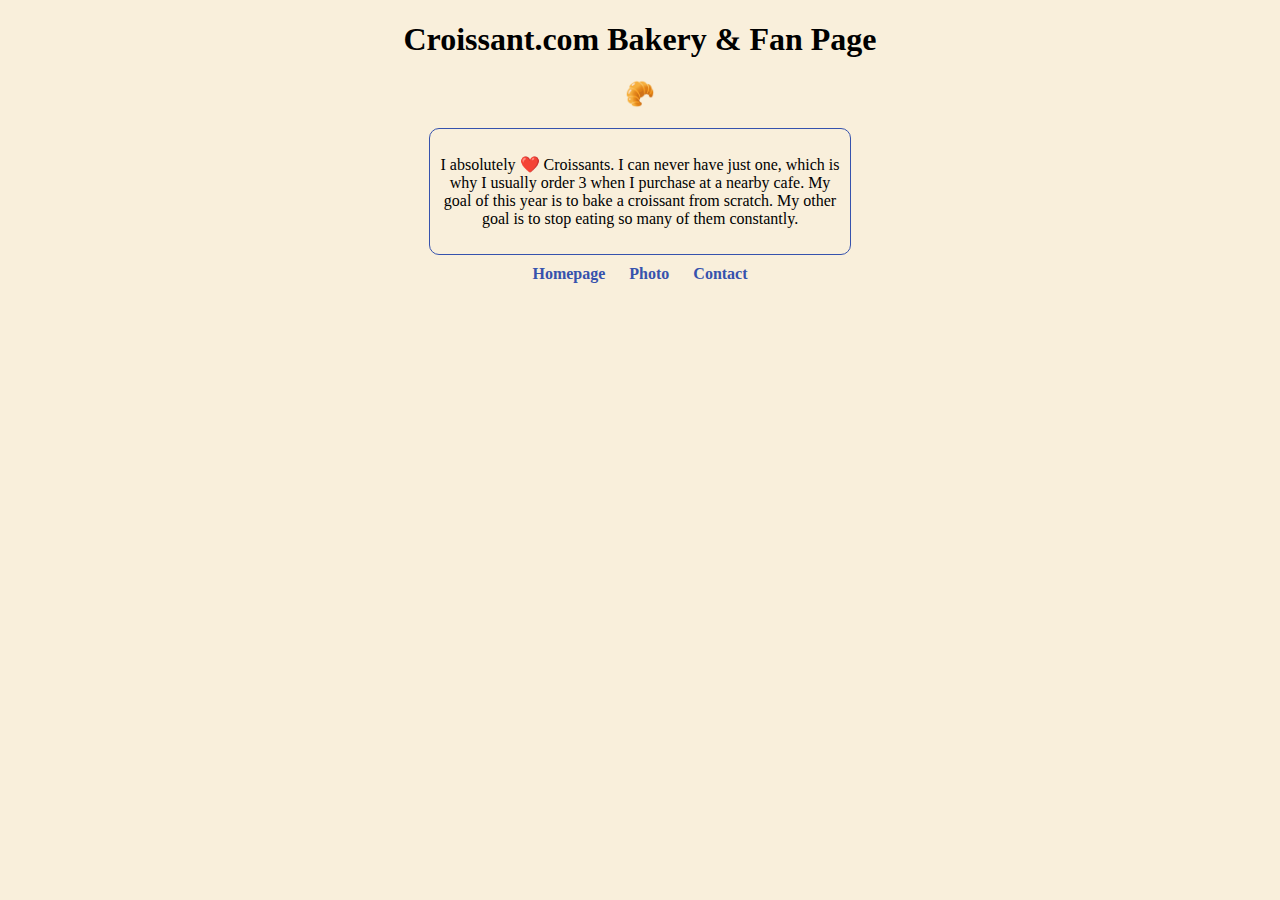
<file: index.html>
<!DOCTYPE html>
<html lang="en">
    <head>
        <meta charset="UTF-8" />
        <meta name="viewport" content="width=device-width, initial-scale=1.0" />
        <meta
            name="description"
            content="Croissant Bakery Homepage and Fan Page designed to build an online Croissant Community"
        />
        <title>Croissant.com Homepage for Fans of Croissants</title>
        <link rel="stylesheet" href="/src/styles.css" />
    </head>
    <body>
        <h1>Croissant.com Bakery & Fan Page</h1>
        <h2>🥐</h2>
        <div class="container">
            <p>
                I absolutely ❤️ Croissants. I can never have just one, which is
                why I usually order 3 when I purchase at a nearby cafe. My goal
                of this year is to bake a croissant from scratch. My other goal
                is to stop eating so many of them constantly.
            </p>
        </div>
        <footer>
            <a href="/" class="links-class" title="Homepage">Homepage</a>
            <a href="/photo.html" class="links-class" title="Photo">Photo</a>
            <a href="/contact.html" class="links-class" title="Contact Us"
                >Contact</a
            >
        </footer>
    </body>
</html>
</file>
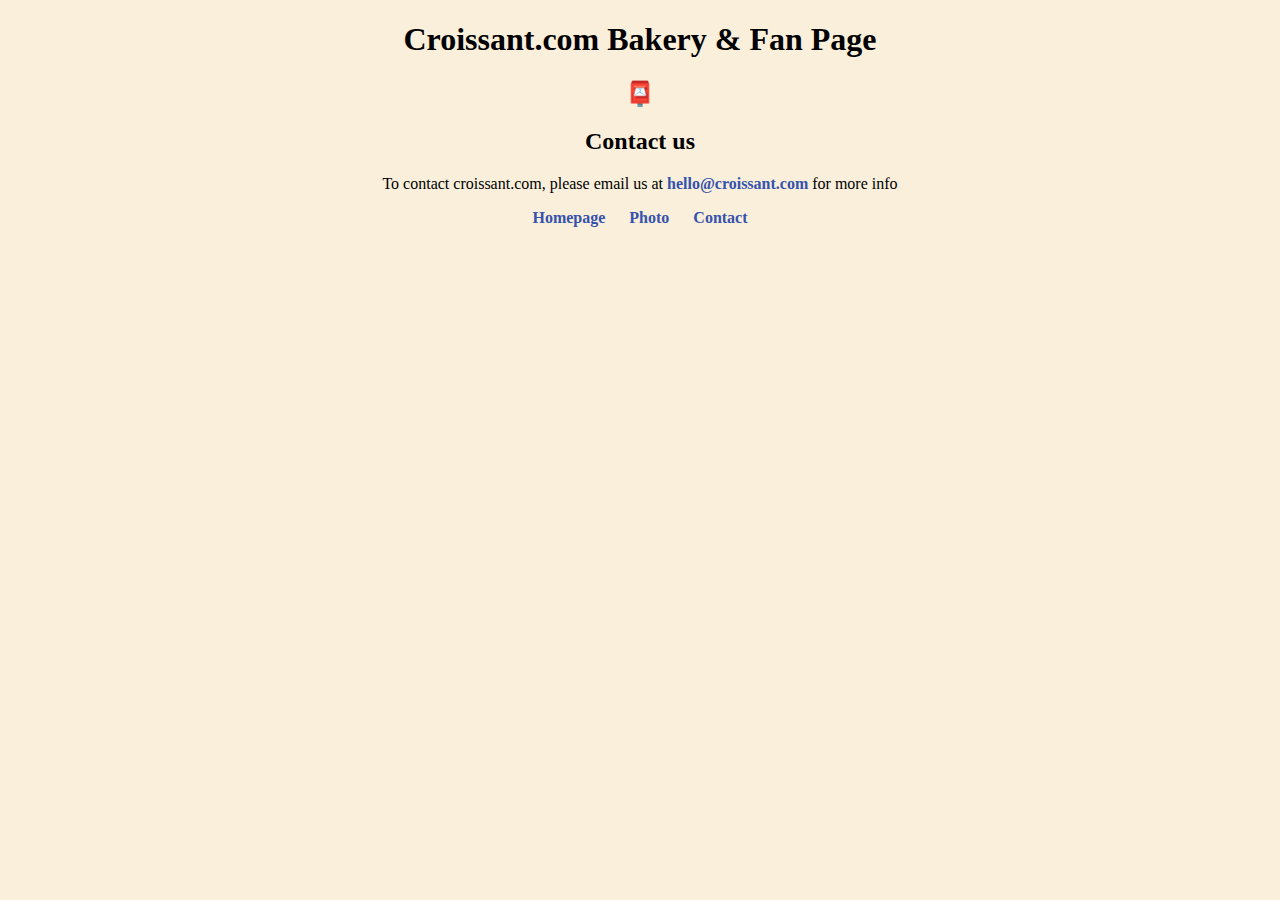
<file: contact.html>
<!DOCTYPE html>
<html lang="en">
    <head>
        <meta charset="UTF-8" />
        <meta name="viewport" content="width=device-width, initial-scale=1.0" />
        <meta
            name="description"
            content="Croissant Bakery and Fan Page Contact Information Encouraging an Online Community for Croissant Lovers"
        />
        <title>Croissant.com Contact Page for Fans of Croissants</title>
        <link rel="stylesheet" href="/src/styles.css" />
    </head>
    <body>
        <h1>Croissant.com Bakery & Fan Page</h1>
        <h2>📮</h2>
        <h2>Contact us</h2>

        <p>
            To contact croissant.com, please email us at
            <a href="mailto:hello@croissant.com" class="mailto-class"
                >hello@croissant.com</a
            >
            for more info
        </p>

        <footer>
            <a href="/" class="links-class" title="Homepage">Homepage</a>
            <a href="/photo.html" class="links-class" title="Photo">Photo</a>
            <a href="/contact.html" class="links-class" title="Contact Us"
                >Contact</a
            >
        </footer>
    </body>
</html>
</file>
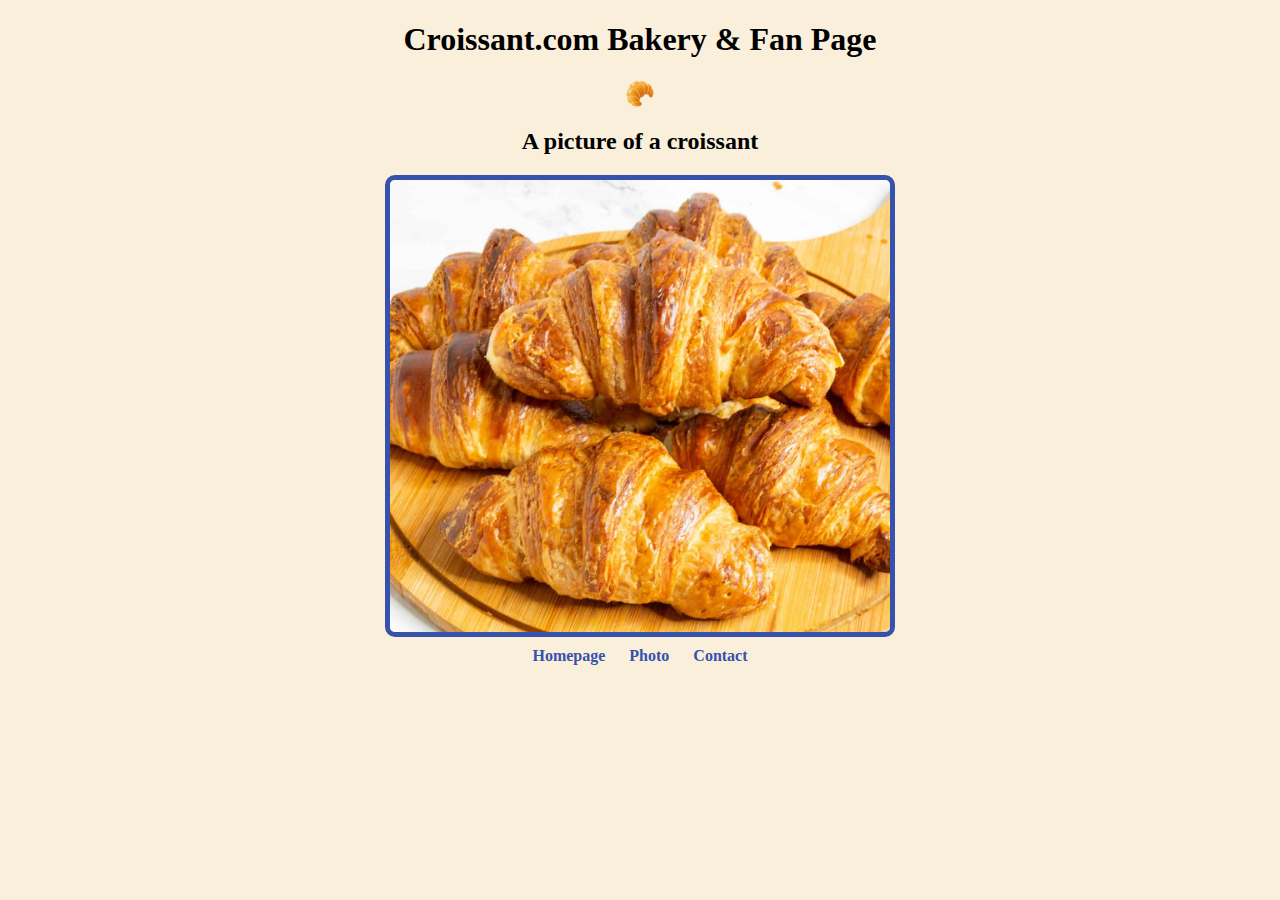
<file: photo.html>
<!DOCTYPE html>
<html lang="en">
    <head>
        <meta charset="UTF-8" />
        <meta name="viewport" content="width=device-width, initial-scale=1.0" />
        <meta
            name="description"
            content="Croissant Bakery Photo designed to encourage croissant fans to contact us about the art of croissant baking"
        />
        <title>Croissant.com Photo Page for Fans of Croissants</title>
        <link rel="stylesheet" href="/src/styles.css" />
    </head>
    <body>
        <h1>Croissant.com Bakery & Fan Page</h1>
        <h2>🥐</h2>
        <h2>A picture of a croissant</h2>

        <img src="/images/croissant.jpg" alt="Croissants" class="image-class" />
        <footer>
            <a href="/" class="links-class" title="Homepage">Homepage</a>
            <a href="/photo.html" class="links-class" title="Photo">Photo</a>
            <a href="/contact.html" class="links-class" title="Contact Us"
                >Contact</a
            >
        </footer>
    </body>
</html>
</file>
<file: src/styles.css>
body {
    background-color: #f9efdb;
    text-align: center;
}
.container {
    border: 1px solid #3652ad;
    padding: 10px;
    border-radius: 10px;
    width: 400px;
    display: block;
    margin: 10px auto;
}
.links-class {
    color: #3652ad;
    font-weight: 700;
    font-size: 16px;
    display: inline;
    margin: 0 auto;
    text-decoration: none;
    text-align: center;
    padding: 10px;
}

.mailto-class {
    color: #3652ad;
    font-weight: 700;
    text-decoration: none;
}

.links-class:hover {
    text-decoration: underline;
}

.image-class {
    width: 500px;
    display: block;
    margin: 10px auto;
    border-radius: 10px;
    border: 5px solid #3652ad;
}
</file>
